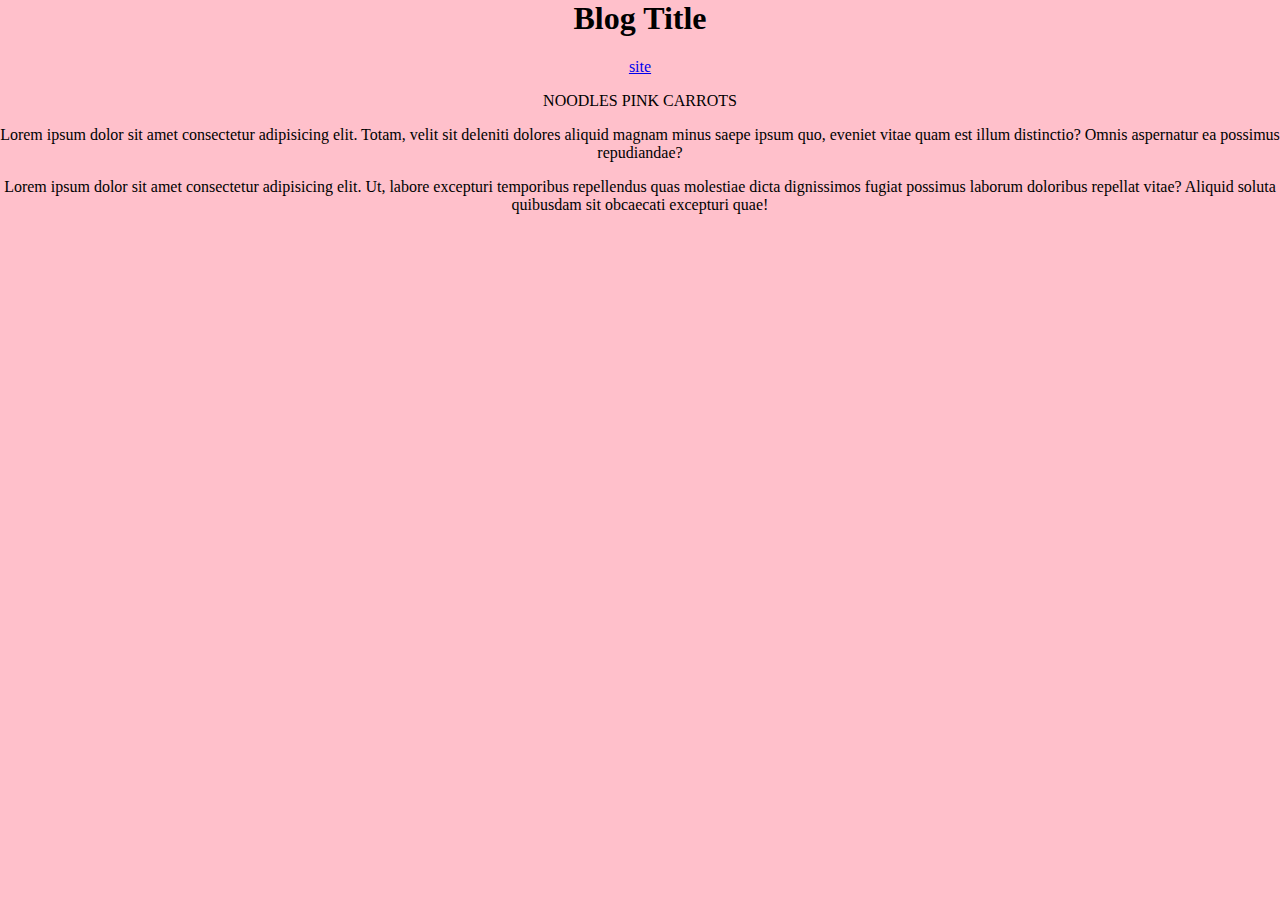
<file: index.html>
<html lang="en">
<head>
    <meta charset="UTF-8">
    <meta http-equiv="X-UA-Compatible" content="IE=edge">
    <meta name="viewport" content="width=device-width, initial-scale=1.0">
    <title>EduducatorBuild</title>
    <link rel="stylesheet" href="styles.css">
</head>
<body>
    <h1>Blog Title</h1>
    <a href="contact.html">site</a>
    <p>NOODLES PINK CARROTS</p>
    <p>Lorem ipsum dolor sit amet consectetur adipisicing elit. Totam, velit sit deleniti dolores aliquid magnam minus saepe ipsum quo, eveniet vitae quam est illum distinctio? Omnis aspernatur ea possimus repudiandae?</p>
    <p>Lorem ipsum dolor sit amet consectetur adipisicing elit. Ut, labore excepturi temporibus repellendus quas molestiae dicta dignissimos fugiat possimus laborum doloribus repellat vitae? Aliquid soluta quibusdam sit obcaecati excepturi quae!</p>
</body>
</html>
</file>
<file: styles.css>
body {
    margin:0;
    background:pink;
    text-align: center;
}
</file>
